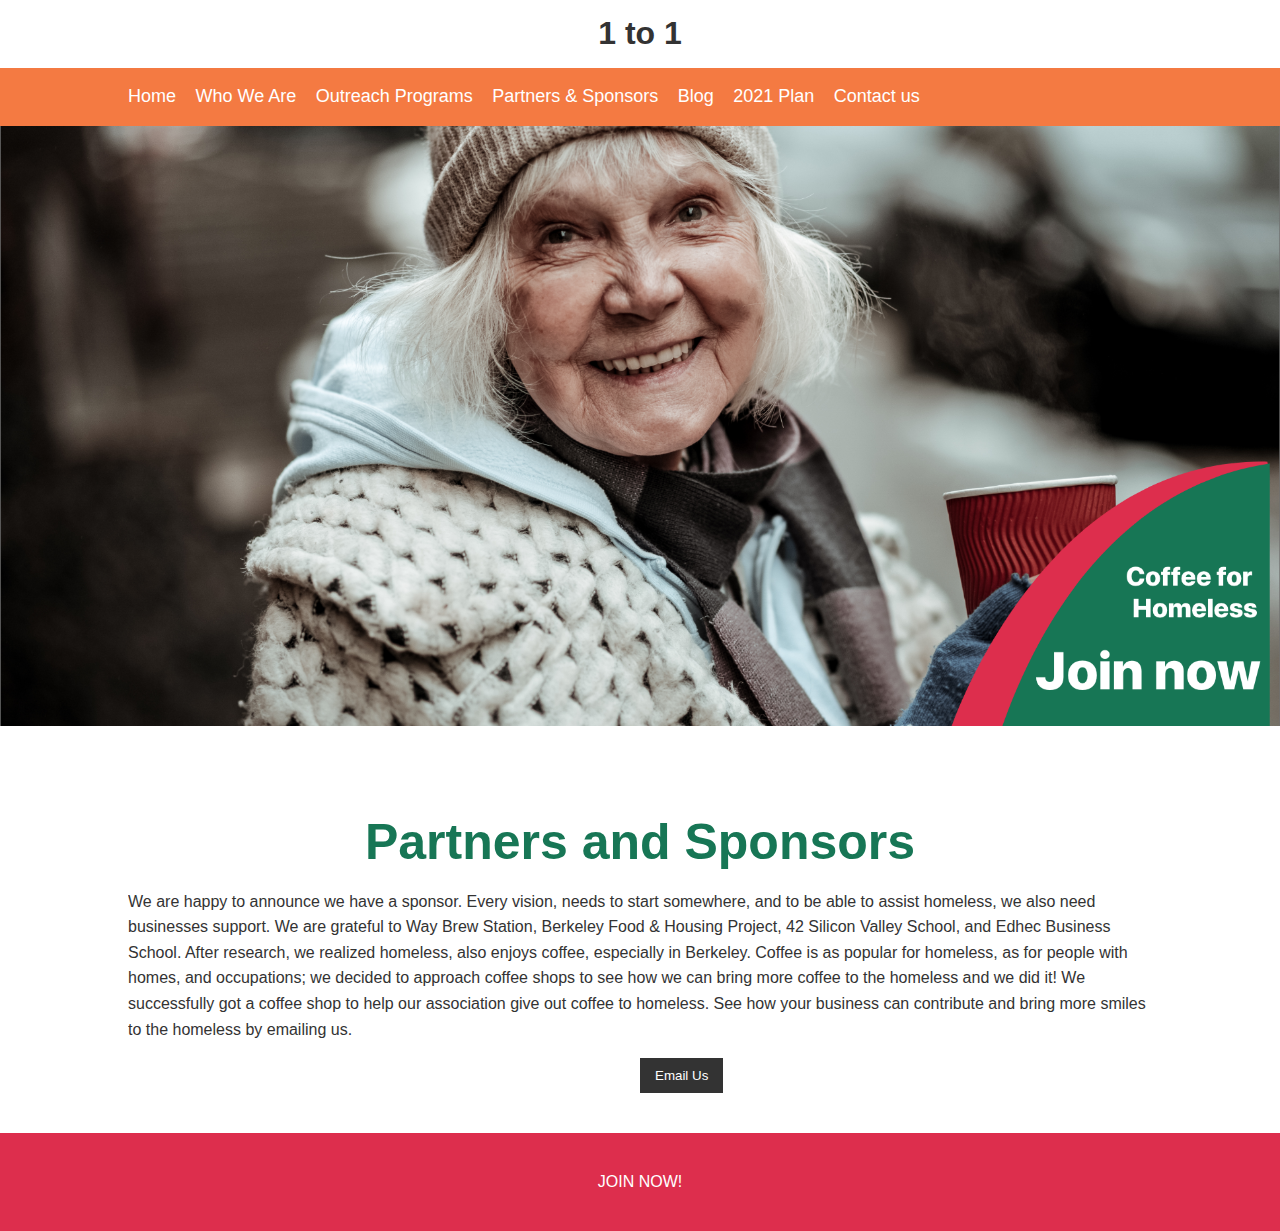
<file: index.html>
<!DOCTYPE html>
<html>
<head>
	<title>Partners ans Sponsors</title>
	<link rel="stylesheet" type="text/css" href="style.css">
</head>
<body>
	<header id="main-header">
		<div class="container">
			<h1>1 to 1</h1>
		</div>
	</header>

	<nav id="navbar">
		<div class="container">
			<ul>
				<li><a href="#">Home</a></li>
				<li><a href="#">Who We Are</a></li>
				<li><a href="#">Outreach Programs</a></li>
				<li><a href="#">Partners & Sponsors</a></li>
				<li><a href="#">Blog</a></li>
				<li><a href="#">2021 Plan</a></li>
				<li><a href="#">Contact us</a></li>
			</ul>
		</div>
	</nav>

	<section id="showcase">
	<!-- <div class="container">
		<h1>Partners and sponsors</h1>
	</div> -->
	</section>


	<div class="container">
		<section id="main">
			<h1>Partners and Sponsors</h1>
			<p>
				We are happy to announce we have a sponsor. Every vision, needs to start
				somewhere, and to be able to assist homeless, we also need businesses support.
				We are grateful to Way Brew Station, Berkeley Food &amp; Housing Project, 42 Silicon
				Valley School, and Edhec Business School.
				After research, we realized homeless, also enjoys coffee, especially in Berkeley.
				Coffee is as popular for homeless, as for people with homes, and occupations; we
				decided to approach coffee shops to see how we can bring more coffee to the
				homeless and we did it! We successfully got a coffee shop to help our association
				give out coffee to homeless.
				See how your business can contribute and bring more smiles to the homeless by
				emailing us.</p>
		</section>

		<!-- <aside id="sidebar">
			<p>See how your business can contribute and bring more smiles to the homeless by
			emailing us.</p>
		</aside> -->
	</div>

	<!-- <div class="button">
		<input class="button" type="submit" value="Email Us" name="">
	</div> -->


	<form class="my-form">
		<!-- <div class="form-group">
			<label>Name: </label>
			<input type="text" name="name">
		</div>
		<div class="form-group">
			<label>Email: </label>
			<input type="text" name="email">
		</div>
		<div class="form-group">
			<label>Message: </label>
			<textarea name="message"></textarea>
		</div> -->
		<input class="button" type="submit" value="Email Us" name="">
	</form>



	<footer id="main-footer">
		<p>JOIN NOW!</p>
	</footer>
</body>
</html>
</file>
<file: style.css>
body{
	background-color: #fff;
	color: #333;
	font-family: Arial, Helvetica, sans-serif;
	font-size: 16px;
	line-height: 1.6em;
	margin: 0;
}

.container{
	width: 80%;
	margin:auto;
	overflow:hidden;
}

#main-header{
	background-color: #fff;
	font-family: Helvetica;
	text-align: center;
}

#navbar{
	background-color:#f47a42;
	color:#fff;
}

#navbar ul{
	padding:0;
	list-style: none; /*removes dots*/
}

#navbar li{
	display: inline; /* changes to horizontal */
}

#navbar a{
	color: #fff;
	text-decoration: none; /* removes underline */
	font-size: 18px;
	padding-right: 15px;
}

#navbar a:hover{
	color: #333;
}

#showcase{
	background-image:url('images/image1.png');
	background-position: center right;
	background-size: cover;
	min-height: 600px;
	margin-bottom: 70px;
	text-align: center;
}

/* #showcase h1{
	color: #fff;
	font-size: 50px;
	line-height: 1.6em;
	padding-top: 50px;
} */

#main h1{
	font-size: 50px;
	color: #177655;
	text-align: center;
}

#main{
	float: left;
	width: 100%;
	padding: 0;
	/* box-sizing: border-box; */
}

/* .button{
	background-color: #dd2e4d;
	color: #aaf;
	padding: 10px 15px;
	border: none;
}

.button hover{
	background: #177655;
	color: #fff;
} */


.button{
	background-color:#333;
	color:#fff;
	padding:10px 15px;
	border:none;
	margin-left: 50%;
}

.button:hover{
	background:#dd2e4d;
	color:#fff;
}



#main-footer{
	background: #dd2e4d;
	color: #fff;
	text-align: center;
	padding: 20px;
	margin-top: 40px;
}

#main-footer

@media(max-width: 600px){
	#main{
		width: 100%;
		float: none;
	}
}

/* green #177655 */

/* orange #f47a42 */

/* crimson #dd2e4d */
</file>
